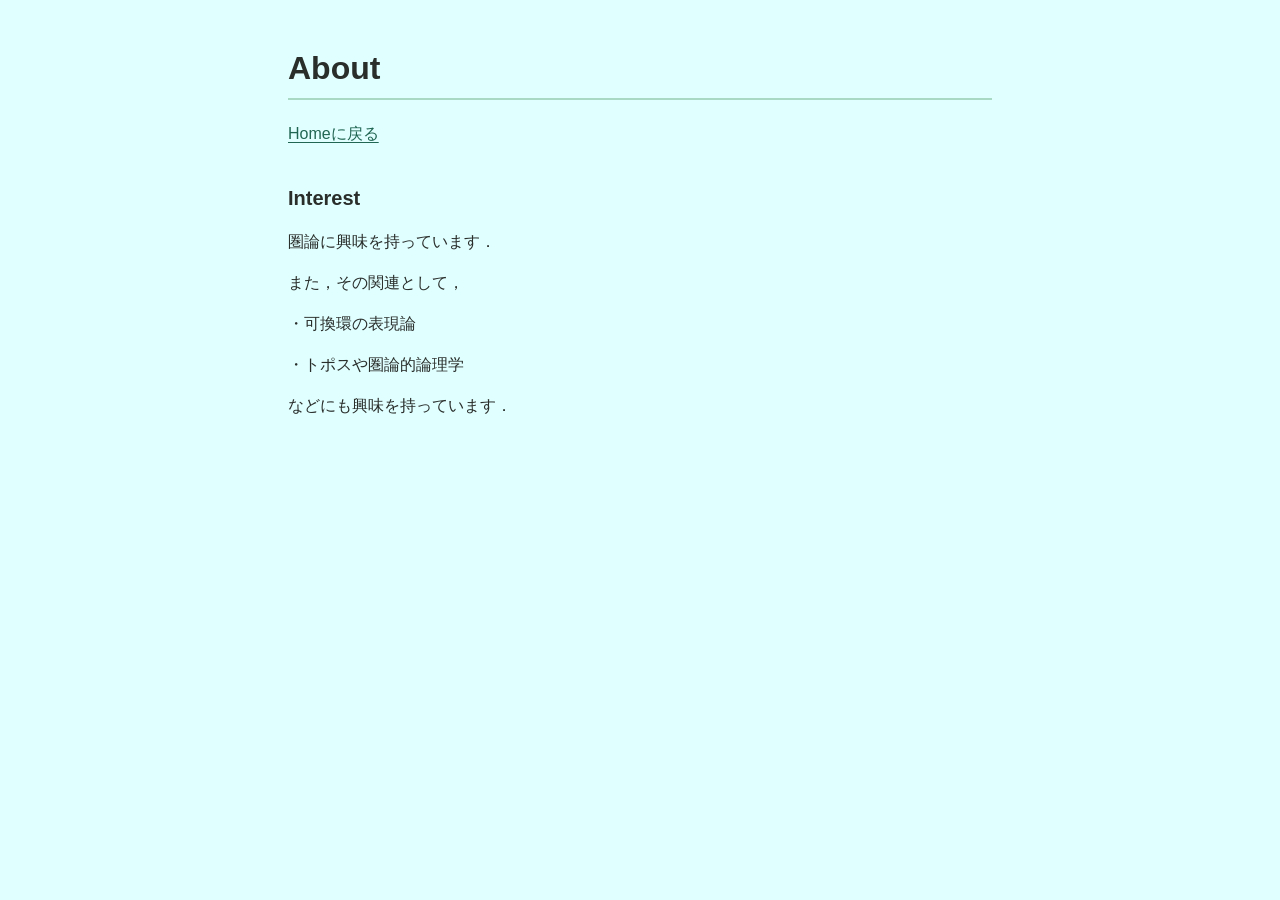
<file: about.html>
<!DOCTYPE html>
<html lang="ja">
<head>
    <meta charset="UTF-8">
    <title>About</title>
    <meta name="viewport" content="width=device-width, initial-scale=1">
<link rel="stylesheet" href="style.css">
</head>

<body>

<h1 class="site-title">About</h1>
<p><a href="index.html">Homeに戻る</a></p>

    <h2 class="site-title">Interest</h2>
<p>圏論に興味を持っています．</p>
<p>また，その関連として，</p>
    <p>・可換環の表現論</p>
    <p>・トポスや圏論的論理学</p>
<p>などにも興味を持っています．</p>
    
</body>
</file>
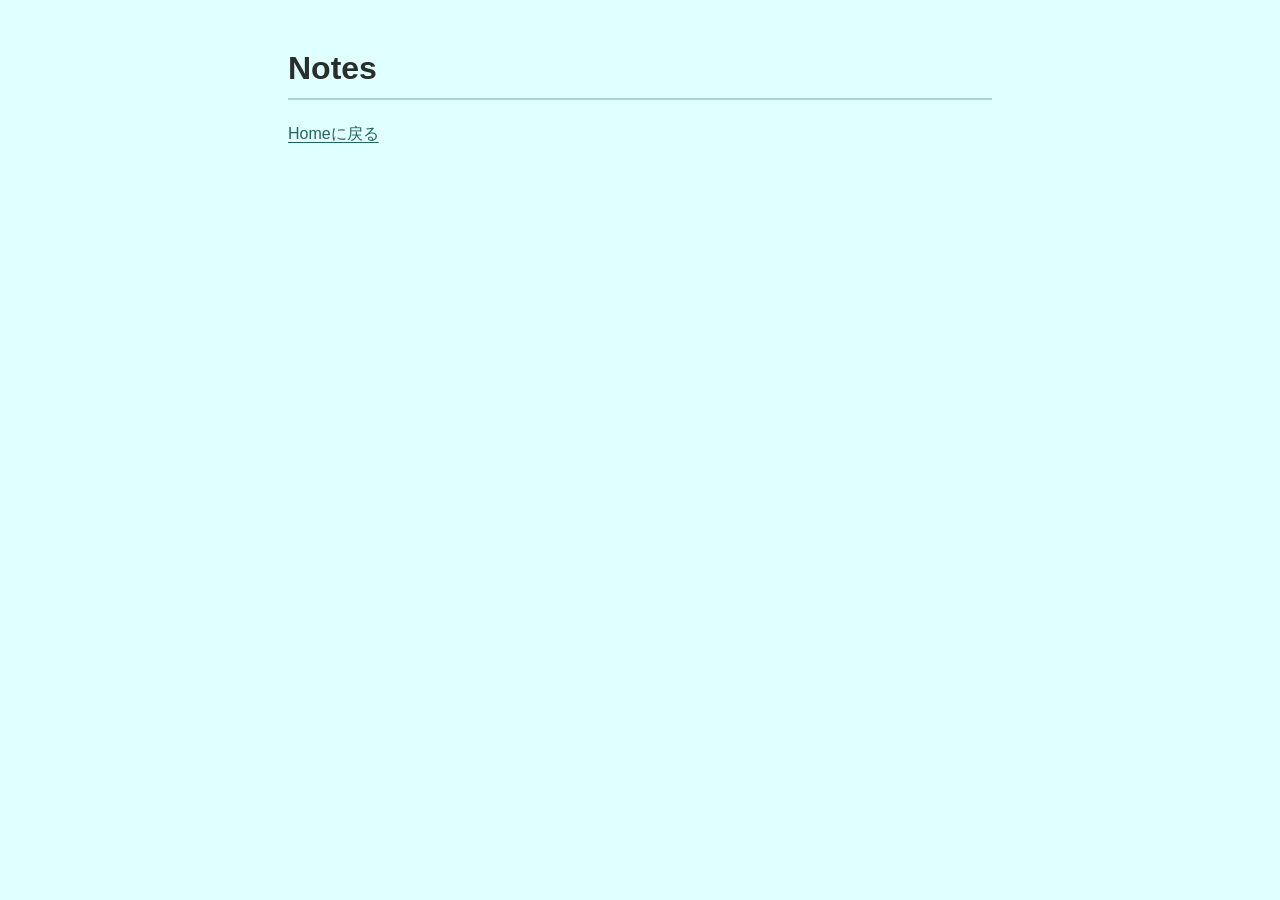
<file: notes.html>
<!DOCTYPE html>
<html lang="ja">
<head>
    <meta charset="UTF-8">
    <title>Notes</title>
    <meta name="viewport" content="width=device-width, initial-scale=1">
<link rel="stylesheet" href="style.css">
</head>

<body>

<h1 class="site-title">Notes</h1>
<p><a href="index.html">Homeに戻る</a></p>


  
</body>
</file>
<file: style.css>
body {
  max-width: 44rem;
  margin: 0 auto;
  padding: 3rem 1.25rem 5rem;

  background-color: #e0ffff;
  color: #292e2b;
  font-family: -apple-system, BlinkMacSystemFont, "Hiragino Sans",
               "Yu Gothic", Meiryo, sans-serif;
  line-height: 1.8;
}


h1 {
  margin: 0 0 1.25rem;
  padding-bottom: 0.5rem;
  border-bottom: 2px solid #a8d9c5;
  font-family: Georgia, "Hiragino Mincho ProN", "Yu Mincho", serif;
  font-size: 2rem;
  line-height: 1.3;
}


h2 {
  margin: 2rem 0 0.5rem;
  font-size: 1.25rem;
}

p {
  margin: 0.75rem 0;
}


a {
  color: #216653;
  text-underline-offset: 0.2em;
}

a:hover {
  color: #123d32;
}

.site-title {
  font-family: "CMU Sans Serif", sans-serif;
  font-weight: 600;
}
</file>
